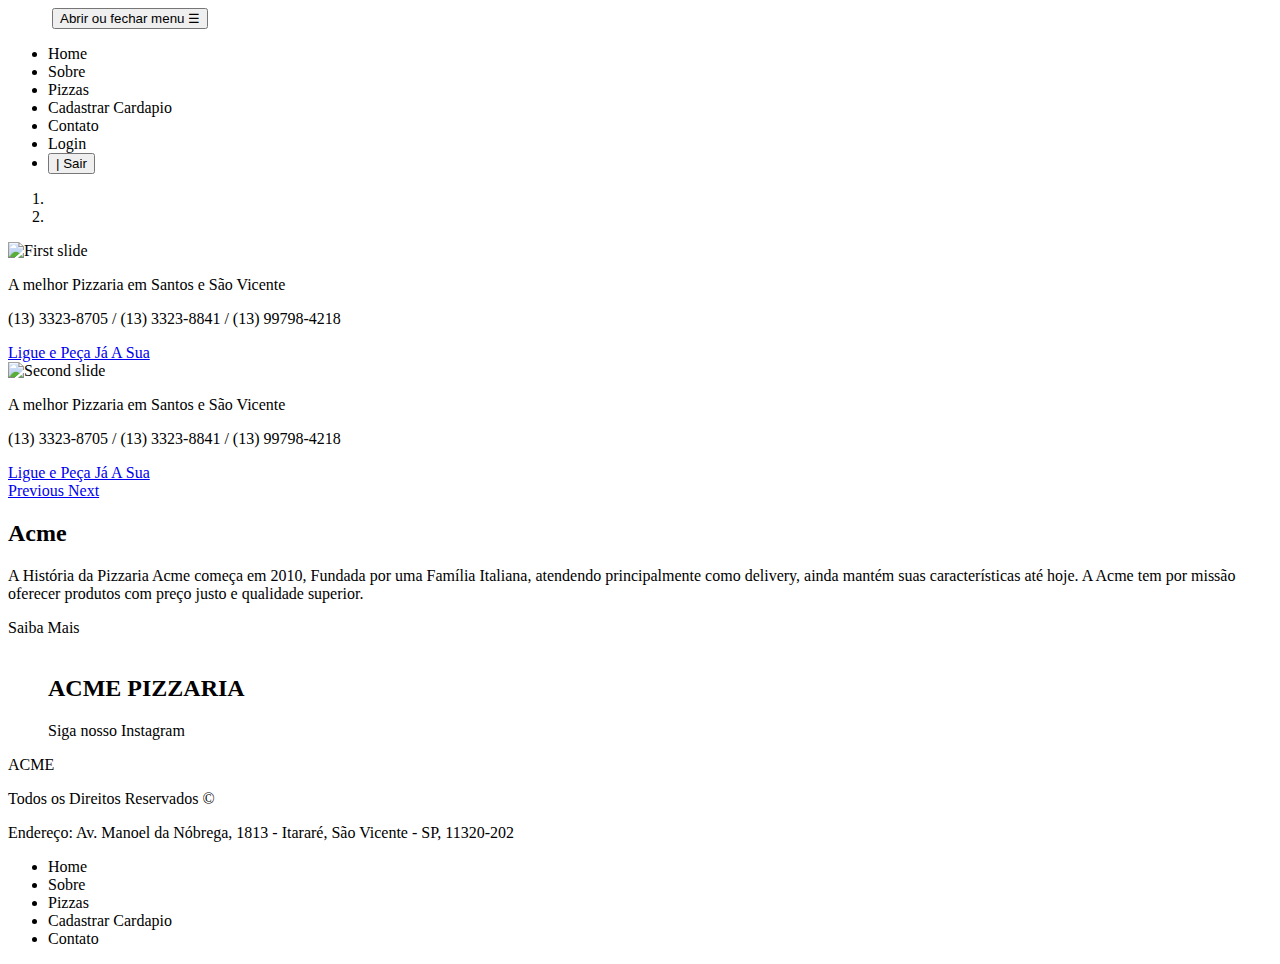
<file: lib/src/main/resources/templates/index.html>
<!DOCTYPE html>
<html xmlns:th="http://www.thymeleaf.org" lang="pt-br">

<head>
	<meta http-equiv="Content-Type" content="text/html; charset=UTF-8">
	<link th:href="@{../main.css}" rel="stylesheet">
	<link rel="stylesheet" href="https://stackpath.bootstrapcdn.com/bootstrap/4.1.3/css/bootstrap.min.css" integrity="sha384-MCw98/SFnGE8fJT3GXwEOngsV7Zt27NXFoaoApmYm81iuXoPkFOJwJ8ERdknLPMO" crossorigin="anonymous">
	<title>Home</title>
</head>

<body>
	<header>
	<nav class="navbar navbar-expand-lg fixed-top">
        <a class="navbar-brand col-3" href="#" ><img th:src="@{../logo.png}" style="width: 40px;"></a>
        <button class="navbar-toggler" type="button" data-toggle="collapse" data-target="#navbarNav" aria-controls="navbarNav" aria-expanded="false" aria-label="Toggle navigation">
          <span class="navbar-toggler-icon">
              <span class="sr-only">Abrir ou fechar menu</span> &#9776;
          </span>
        </button>
        <div class="collapse navbar-collapse" id="navbarNav">
          <ul class="navbar-nav">
            <li class="nav-item active"> <a  class="nav-link" th:href="@{/}">Home</a> </li>
				<li class="nav-item"> <a class="nav-link" th:href="@{/sobre}">Sobre</a> </li>
				<li class="nav-item"> <a class="nav-link" th:href="@{/pizzas}">Pizzas</a> </li>
				<li class="nav-item" th:if="${session.usuarioLogado}"> <a class="nav-link" th:href="@{/cardapio}">Cadastrar Cardapio</a> </li>
				<li class="nav-item"> <a class="nav-link" th:href="@{/contato}">Contato</a> </li>
				<li class="nav-item" th:if="${session.usuarioLogado == null}"> <a class="nav-link" th:href="@{/login}">Login</a> </li>
				<li class="nav-item">
					<a class="nav-link">
						<form th:if="${session.usuarioLogado}" method="post" action="/logout">
							<button type="submit">
								<span th:text="${session.usuarioLogado.nome}"></span>
								<span>| Sair</span>
							</button>
						</form>
					</a>
				</li>
          </ul>
        </div>
    </nav>
	</header>
	
	<div id="corouselHome" class="carousel slide d-none d-md-block" data-ride="carousel">
      <ol class="carousel-indicators">
        <li data-target="#corouselHome" data-slide-to="0" class="active"></li>
        <li data-target="#corouselHome" data-slide-to="1"></li>
      </ol>
      <div class="carousel-inner">
        <div class="carousel-item active">
          <img class="d-block w-100" th:src="@{../slide-1.jpg}" alt="First slide">
          	<div class="carousel-caption d-none d-md-block">
	            <p class="h5">A melhor Pizzaria em Santos e São Vicente</p>
		        <p class="carousel-text">(13) 3323-8705 / (13) 3323-8841 / (13) 99798-4218</p>
		        <a href="#" class="btn mb-5">Ligue e Peça Já A Sua</a>
          	</div>
        </div>
        <div class="carousel-item">
          <img class="d-block w-100" th:src="@{../slide-2.jpg}" alt="Second slide">
          	<div class="carousel-caption d-none d-md-block">
	            <p class="h5">A melhor Pizzaria em Santos e São Vicente</p>
	            <p class="carousel-text">(13) 3323-8705 / (13) 3323-8841 / (13) 99798-4218</p>
	            <a href="#" class="btn mb-5">Ligue e Peça Já A Sua</a>
          	</div>
        </div>
        
      </div>
      <a class="carousel-control-prev" href="#corouselHome" role="button" data-slide="prev">
        <span class="carousel-control-prev-icon" aria-hidden="true"></span>
        <span class="sr-only">Previous</span>
      </a>
      <a class="carousel-control-next" href="#corouselHome" role="button" data-slide="next">
        <span class="carousel-control-next-icon" aria-hidden="true"></span>
        <span class="sr-only">Next</span>
      </a>
    </div>
    
    <section class="section-content pt-5">
	    <div class="container">
	        <div class="row">
	            <article class="col-md-6 mb-3">
	                <h2 class="h3">Acme</h2>
                    <p>A História da Pizzaria Acme começa em 2010, Fundada por uma Família Italiana, atendendo principalmente como delivery, ainda mantém suas características até hoje.

A Acme tem por missão oferecer produtos com preço justo e qualidade superior.</p>            
                    <a th:href="@{/sobre}" class="btn btn-primary">Saiba Mais</a>
	            </article>
	            
	            <div class="col-md-6">
	                <img th:src="@{../section.jpg}">
	            </div>
	        </div>
	    </div>
	</section>
	
	<section class="section-quote">
	    <div class="container">
	        <div class="row">
	            <div class="col-10 offset-1">
                    <figure>                       
                        <h2>ACME PIZZARIA</h2>
                        <figcaption>
                            Siga nosso Instagram
                        </figcaption>
                        
	                </figure>
	            </div>
	        </div>
	    </div>
	</section>


<footer class="footer">
    <div class="container">
          <div class="row">
              <div class="col-md-3">
                <p class="logo-text">ACME</p> 
              </div>
              <div class="col-md-4">
                  <p>Todos os Direitos Reservados &copy;</p>
              </div>
              <div class="col-md-3">
                  <p>Endereço: Av. Manoel da Nóbrega, 1813 - Itararé, São Vicente - SP, 11320-202</p>
              </div>
              <div class="col-md-2">
                  <ul class="footer-links">
                       <li> <a th:href="@{/}">Home</a> </li>
				<li> <a th:href="@{/sobre}">Sobre</a> </li>
				<li> <a th:href="@{/pizzas}">Pizzas</a> </li>
				<li th:if="${session.usuarioLogado}"> <a th:href="@{/cardapio}">Cadastrar Cardapio</a> </li>
				<li> <a th:href="@{/contato}">Contato</a> </li>
                  </ul>
              </div>
        
        </div>
    </div>
</footer> 

 	<script src="https://code.jquery.com/jquery-3.3.1.slim.min.js" integrity="sha384-q8i/X+965DzO0rT7abK41JStQIAqVgRVzpbzo5smXKp4YfRvH+8abtTE1Pi6jizo" crossorigin="anonymous"></script>
	<script src="https://cdnjs.cloudflare.com/ajax/libs/popper.js/1.14.3/umd/popper.min.js" integrity="sha384-ZMP7rVo3mIykV+2+9J3UJ46jBk0WLaUAdn689aCwoqbBJiSnjAK/l8WvCWPIPm49" crossorigin="anonymous"></script>
	<script src="https://stackpath.bootstrapcdn.com/bootstrap/4.1.3/js/bootstrap.min.js" integrity="sha384-ChfqqxuZUCnJSK3+MXmPNIyE6ZbWh2IMqE241rYiqJxyMiZ6OW/JmZQ5stwEULTy" crossorigin="anonymous"></script>
</body>
</html>
</file>
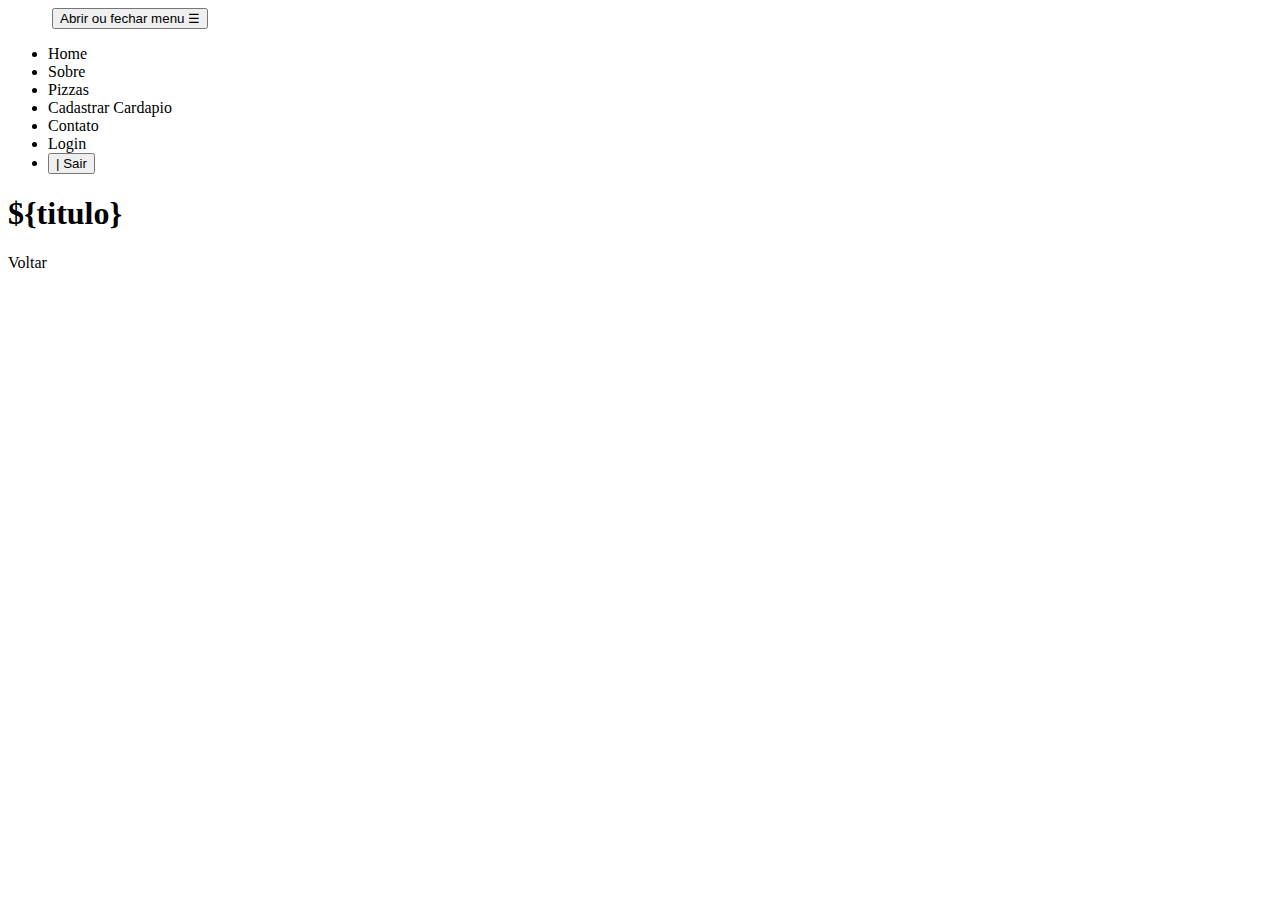
<file: lib/src/main/resources/templates/cardapiosucesso.html>
<!DOCTYPE HTML>
<html xmlns:th="http://www.thymeleaf.org">
<head>
    <title>Formulario</title>
    <meta http-equiv="Content-Type" content="text/html; charset=UTF-8" />
    <link th:href="@{../main.css}" rel="stylesheet">
	<link rel="stylesheet" href="https://stackpath.bootstrapcdn.com/bootstrap/4.1.3/css/bootstrap.min.css" integrity="sha384-MCw98/SFnGE8fJT3GXwEOngsV7Zt27NXFoaoApmYm81iuXoPkFOJwJ8ERdknLPMO" crossorigin="anonymous">
</head>
<body>
	<header>
	<nav class="navbar navbar-expand-lg fixed-top">
        <a class="navbar-brand col-3" href="#" ><img th:src="@{../logo.png}" style="width: 40px;"></a>
        <button class="navbar-toggler" type="button" data-toggle="collapse" data-target="#navbarNav" aria-controls="navbarNav" aria-expanded="false" aria-label="Toggle navigation">
          <span class="navbar-toggler-icon">
              <span class="sr-only">Abrir ou fechar menu</span> &#9776;
          </span>
        </button>
        <div class="collapse navbar-collapse" id="navbarNav">
          <ul class="navbar-nav">
            <li class="nav-item active"> <a  class="nav-link" th:href="@{/}">Home</a> </li>
				<li class="nav-item"> <a class="nav-link" th:href="@{/sobre}">Sobre</a> </li>
				<li class="nav-item"> <a class="nav-link" th:href="@{/pizzas}">Pizzas</a> </li>
				<li class="nav-item" th:if="${session.usuarioLogado}"> <a class="nav-link" th:href="@{/cardapio}">Cadastrar Cardapio</a> </li>
				<li class="nav-item"> <a class="nav-link" th:href="@{/contato}">Contato</a> </li>
				<li class="nav-item" th:if="${session.usuarioLogado == null}"> <a class="nav-link" th:href="@{/login}">Login</a> </li>
				<li class="nav-item">
					<a class="nav-link">
						<form th:if="${session.usuarioLogado}" method="post" action="/logout">
							<button type="submit">
								<span th:text="${session.usuarioLogado.nome}"></span>
								<span>| Sair</span>
							</button>
						</form>
					</a>
				</li>
          </ul>
        </div>
    </nav>
	</header>

	<div class="text-center">
	   <h1 class="mt-4" th:text="${titulo}">${titulo}</h1>
	   <div th:text="'Nome: ' + ${card.nome} "></div>
	   <div th:text="'Descrição: ' + ${card.descricao} "></div>
	   <div th:text="'Preço: ' + ${card.preco} "></div>
	   <a th:href="@{/cardapio}">Voltar</a>
   </div>
   
   <script src="https://code.jquery.com/jquery-3.3.1.slim.min.js" integrity="sha384-q8i/X+965DzO0rT7abK41JStQIAqVgRVzpbzo5smXKp4YfRvH+8abtTE1Pi6jizo" crossorigin="anonymous"></script>
	<script src="https://cdnjs.cloudflare.com/ajax/libs/popper.js/1.14.3/umd/popper.min.js" integrity="sha384-ZMP7rVo3mIykV+2+9J3UJ46jBk0WLaUAdn689aCwoqbBJiSnjAK/l8WvCWPIPm49" crossorigin="anonymous"></script>
	<script src="https://stackpath.bootstrapcdn.com/bootstrap/4.1.3/js/bootstrap.min.js" integrity="sha384-ChfqqxuZUCnJSK3+MXmPNIyE6ZbWh2IMqE241rYiqJxyMiZ6OW/JmZQ5stwEULTy" crossorigin="anonymous"></script>
</body>
</html>
</file>
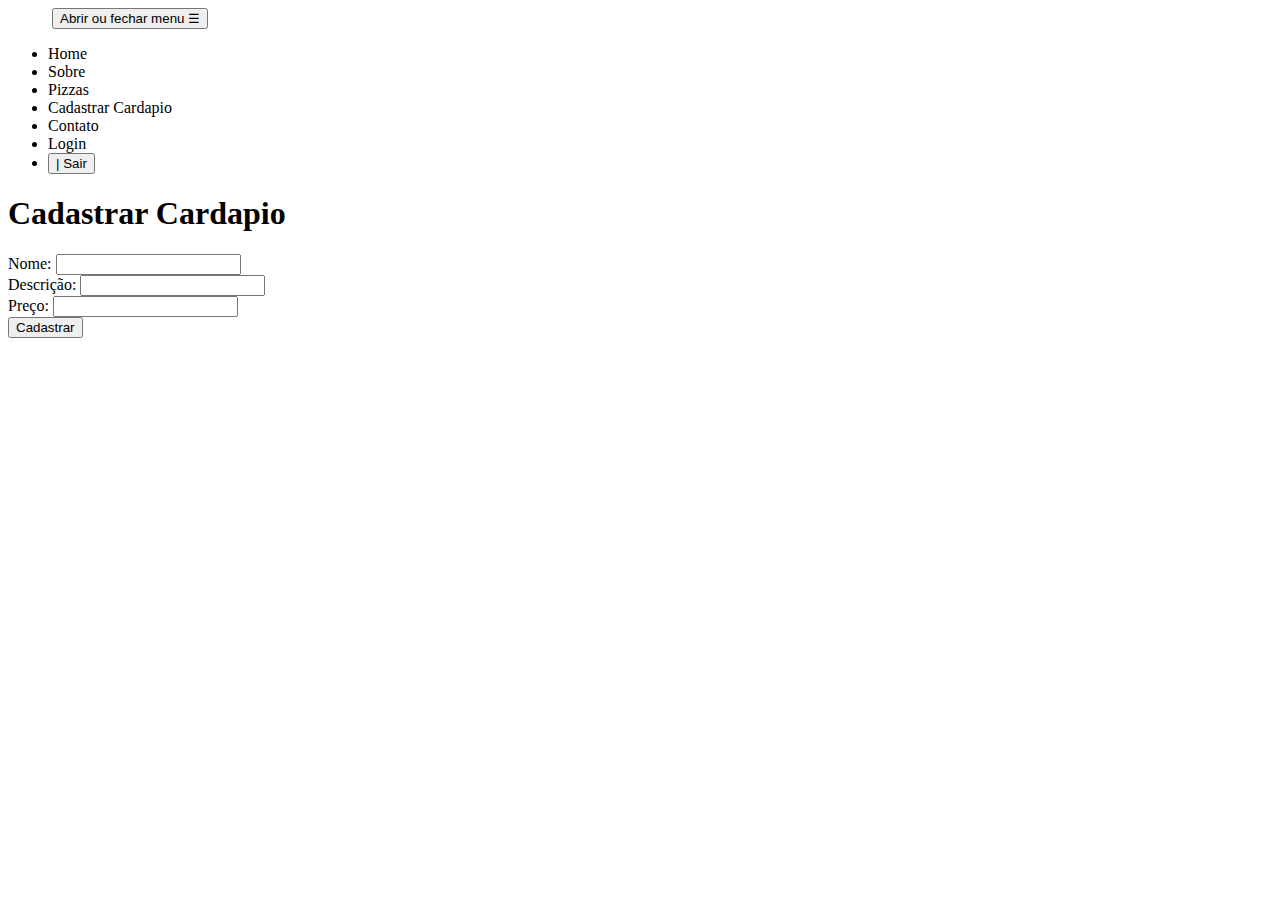
<file: lib/src/main/resources/templates/formcardapio.html>
<!DOCTYPE html>
<html xmlns:th="http://www.thymeleaf.org" lang="pt-br">

<head>
	<meta http-equiv="Content-Type" content="text/html; charset=UTF-8">
	<link th:href="@{../main.css}" rel="stylesheet">
	<link rel="stylesheet" href="https://stackpath.bootstrapcdn.com/bootstrap/4.1.3/css/bootstrap.min.css" integrity="sha384-MCw98/SFnGE8fJT3GXwEOngsV7Zt27NXFoaoApmYm81iuXoPkFOJwJ8ERdknLPMO" crossorigin="anonymous">
	<title>Cadastrar Cardapio</title>
</head>
<body>
	<header>
	<nav class="navbar navbar-expand-lg fixed-top">
        <a class="navbar-brand col-3" href="#" ><img th:src="@{../logo.png}" style="width: 40px;"></a>
        <button class="navbar-toggler" type="button" data-toggle="collapse" data-target="#navbarNav" aria-controls="navbarNav" aria-expanded="false" aria-label="Toggle navigation">
          <span class="navbar-toggler-icon">
              <span class="sr-only">Abrir ou fechar menu</span> &#9776;
          </span>
        </button>
        <div class="collapse navbar-collapse" id="navbarNav">
          <ul class="navbar-nav">
            <li class="nav-item active"> <a  class="nav-link" th:href="@{/}">Home</a> </li>
				<li class="nav-item"> <a class="nav-link" th:href="@{/sobre}">Sobre</a> </li>
				<li class="nav-item"> <a class="nav-link" th:href="@{/pizzas}">Pizzas</a> </li>
				<li class="nav-item" th:if="${session.usuarioLogado}"> <a class="nav-link" th:href="@{/cardapio}">Cadastrar Cardapio</a> </li>
				<li class="nav-item"> <a class="nav-link" th:href="@{/contato}">Contato</a> </li>
				<li class="nav-item" th:if="${session.usuarioLogado == null}"> <a class="nav-link" th:href="@{/login}">Login</a> </li>
				<li class="nav-item">
					<a class="nav-link">
						<form th:if="${session.usuarioLogado}" method="post" action="/logout">
							<button type="submit">
								<span th:text="${session.usuarioLogado.nome}"></span>
								<span>| Sair</span>
							</button>
						</form>
					</a>
				</li>
          </ul>
        </div>
    </nav>
	</header>


	<h1 class="text-center mt-3">Cadastrar Cardapio</h1>
	
	<section class="container-fluid mt-4">
		<section class="row justify-content-center">
			<section class="col-12 col-sm-8 col-md-5">
			    <form class="form-container" action="#" th:action="@{/cardapio}" th:object="${card}" method=post>
			    	<div class="form-group">
			    	Nome: 
			    	<input class="form-control" type="text" th:field="*{nome}">
			    	</div>
			    	<div class="form-group">
			    	Descrição: 
			    	<input class="form-control" type="text" th:field="*{descricao}">
			    	</div>
			    	<div class="form-group">
			    	Preço: 
			    		<input class="form-control" type="text" th:field="*{preco}">
			    	</div>
			    	<input class="btn btn-primary btn-block" type="submit" value="Cadastrar">
			    </form>
		    </section>
		</section>
	</section>
  
  <script src="https://code.jquery.com/jquery-3.3.1.slim.min.js" integrity="sha384-q8i/X+965DzO0rT7abK41JStQIAqVgRVzpbzo5smXKp4YfRvH+8abtTE1Pi6jizo" crossorigin="anonymous"></script>
	<script src="https://cdnjs.cloudflare.com/ajax/libs/popper.js/1.14.3/umd/popper.min.js" integrity="sha384-ZMP7rVo3mIykV+2+9J3UJ46jBk0WLaUAdn689aCwoqbBJiSnjAK/l8WvCWPIPm49" crossorigin="anonymous"></script>
	<script src="https://stackpath.bootstrapcdn.com/bootstrap/4.1.3/js/bootstrap.min.js" integrity="sha384-ChfqqxuZUCnJSK3+MXmPNIyE6ZbWh2IMqE241rYiqJxyMiZ6OW/JmZQ5stwEULTy" crossorigin="anonymous"></script>
</body>
</html>
</file>
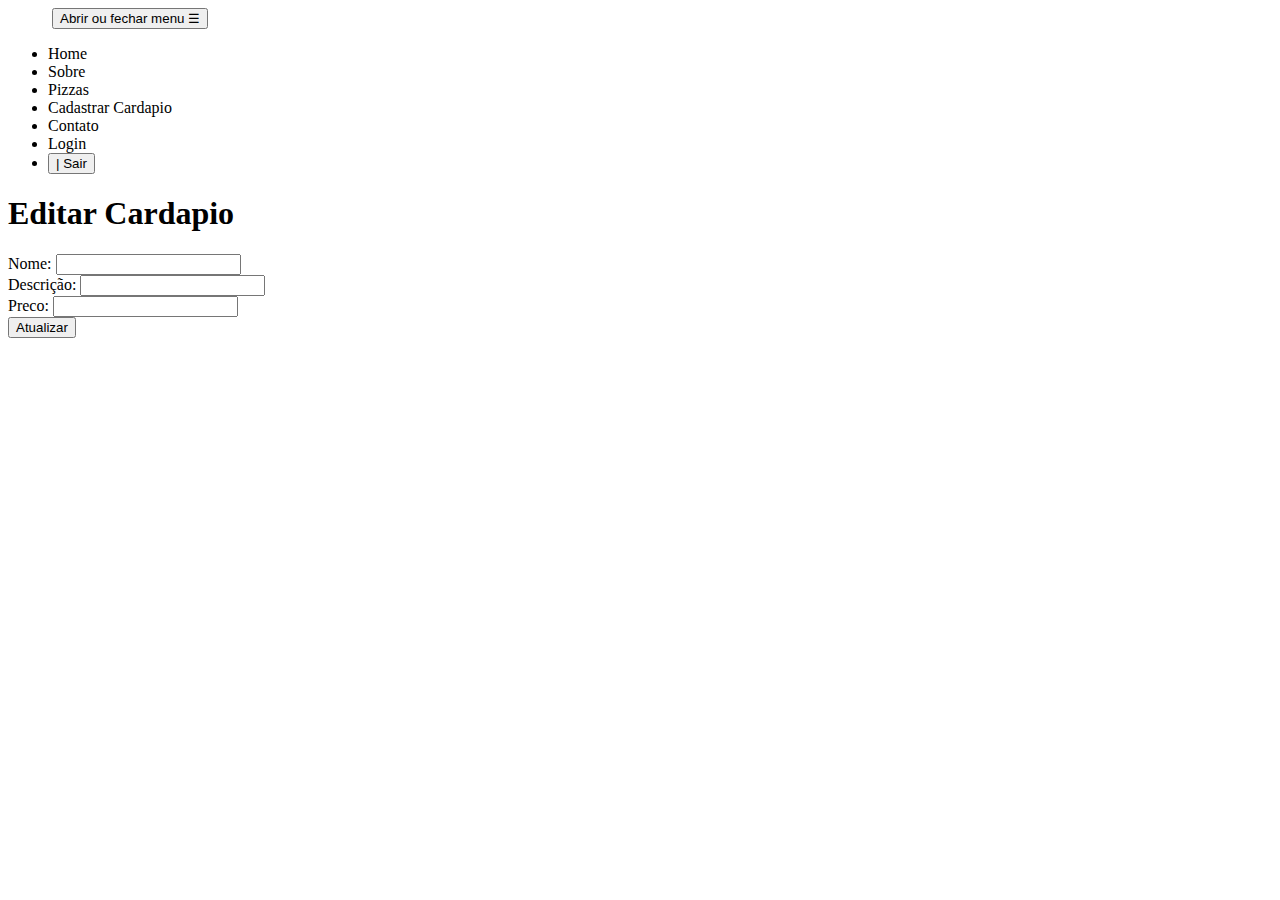
<file: lib/src/main/resources/templates/formcardapioupd.html>
<!DOCTYPE HTML>
<html xmlns:th="http://www.thymeleaf.org">
<head>
    <title>Editar Cardapio</title>
    <meta http-equiv="Content-Type" content="text/html; charset=UTF-8" />
    <link th:href="@{../main.css}" rel="stylesheet">
	<link rel="stylesheet" href="https://stackpath.bootstrapcdn.com/bootstrap/4.1.3/css/bootstrap.min.css" integrity="sha384-MCw98/SFnGE8fJT3GXwEOngsV7Zt27NXFoaoApmYm81iuXoPkFOJwJ8ERdknLPMO" crossorigin="anonymous">
</head>
<body>
	<header>
	<nav class="navbar navbar-expand-lg fixed-top">
        <a class="navbar-brand col-3" href="#" ><img th:src="@{../logo.png}" style="width: 40px;"></a>
        <button class="navbar-toggler" type="button" data-toggle="collapse" data-target="#navbarNav" aria-controls="navbarNav" aria-expanded="false" aria-label="Toggle navigation">
          <span class="navbar-toggler-icon">
              <span class="sr-only">Abrir ou fechar menu</span> &#9776;
          </span>
        </button>
        <div class="collapse navbar-collapse" id="navbarNav">
          <ul class="navbar-nav">
            <li class="nav-item active"> <a  class="nav-link" th:href="@{/}">Home</a> </li>
				<li class="nav-item"> <a class="nav-link" th:href="@{/sobre}">Sobre</a> </li>
				<li class="nav-item"> <a class="nav-link" th:href="@{/pizzas}">Pizzas</a> </li>
				<li class="nav-item" th:if="${session.usuarioLogado}"> <a class="nav-link" th:href="@{/cardapio}">Cadastrar Cardapio</a> </li>
				<li class="nav-item"> <a class="nav-link" th:href="@{/contato}">Contato</a> </li>
				<li class="nav-item" th:if="${session.usuarioLogado == null}"> <a class="nav-link" th:href="@{/login}">Login</a> </li>
				<li class="nav-item">
					<a class="nav-link">
						<form th:if="${session.usuarioLogado}" method="post" action="/logout">
							<button type="submit">
								<span th:text="${session.usuarioLogado.nome}"></span>
								<span>| Sair</span>
							</button>
						</form>
					</a>
				</li>
          </ul>
        </div>
    </nav>
	</header>

	<h1 class="text-center mt-3">Editar Cardapio</h1>

	<section class="container-fluid mt-4">
		<section class="row justify-content-center">
			<section class="col-12 col-sm-8 col-md-5">
			    <form class="form-container" action="#" th:action="@{'/upd/' + ${id}}" method=post>
			    	<div class="form-group">
			    	Nome: 
			    	<input class="form-control" type="text" th:field="${antigo.nome}">
			    	</div>
			    	<div class="form-group">
			    	Descrição: 
			    	<input class="form-control" type="text" th:field="${antigo.descricao}">
			    	</div>
			    	<div class="form-group">
			    	Preco:
			    	<input class="form-control" type="text" th:field="${antigo.preco}">
			    	</div>
			    	<input class="btn btn-primary btn-block" type="submit" value="Atualizar">
			    </form>
		    </section>
		</section>
	</section>
    
    <script src="https://code.jquery.com/jquery-3.3.1.slim.min.js" integrity="sha384-q8i/X+965DzO0rT7abK41JStQIAqVgRVzpbzo5smXKp4YfRvH+8abtTE1Pi6jizo" crossorigin="anonymous"></script>
	<script src="https://cdnjs.cloudflare.com/ajax/libs/popper.js/1.14.3/umd/popper.min.js" integrity="sha384-ZMP7rVo3mIykV+2+9J3UJ46jBk0WLaUAdn689aCwoqbBJiSnjAK/l8WvCWPIPm49" crossorigin="anonymous"></script>
	<script src="https://stackpath.bootstrapcdn.com/bootstrap/4.1.3/js/bootstrap.min.js" integrity="sha384-ChfqqxuZUCnJSK3+MXmPNIyE6ZbWh2IMqE241rYiqJxyMiZ6OW/JmZQ5stwEULTy" crossorigin="anonymous"></script>
</body>
</html>
</file>
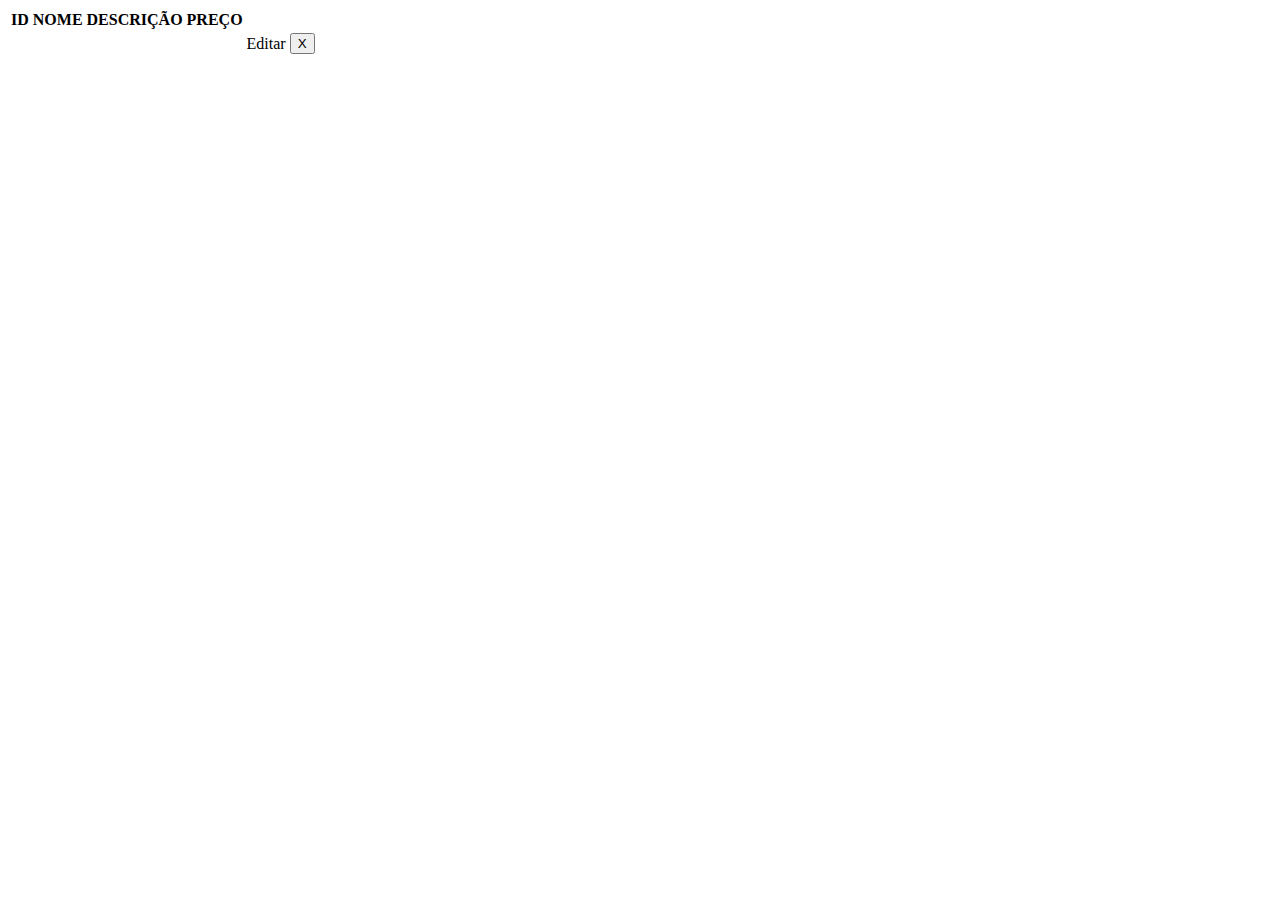
<file: lib/src/main/resources/templates/formlista.html>
<!DOCTYPE HTML>
<html xmlns:th="http://www.thymeleaf.org">
<head>
    <title>Lista Pizzas</title>
    <meta http-equiv="Content-Type" content="text/html; charset=UTF-8" />
</head>
<body>
    <table class="table table-striped table-primary">
    	<thead class="ttop">
        	<tr class="table-info">
            	<td><b>ID</b></td>
            	<td><b>NOME</b> </td>
            	<td><b>DESCRIÇÃO</b> </td>
            	<td><b>PREÇO</b> </td>
        	</tr>
    	</thead>
    	<tbody>
        	<tr th:each="card : ${pizzas}">
            	<td th:text="${card.id}"></td>
            	<td th:text="${card.nome}"></td>
            	<td th:text="${card.descricao}"></td>
            	<td th:text="${card.preco}"></td>
            	<td>
            		<a th:href="@{'upd/' + ${card.id}}">
            			Editar
            		</a>
            	</td>
            	<td> 
            		<form th:action="@{'apagar/' + ${card.id}}" method=post>
            			<input type="submit" value="X">
            		</form>
            	</td>
       		</tr>
     	</tbody>
    </table>
</body>
</html>
</file>
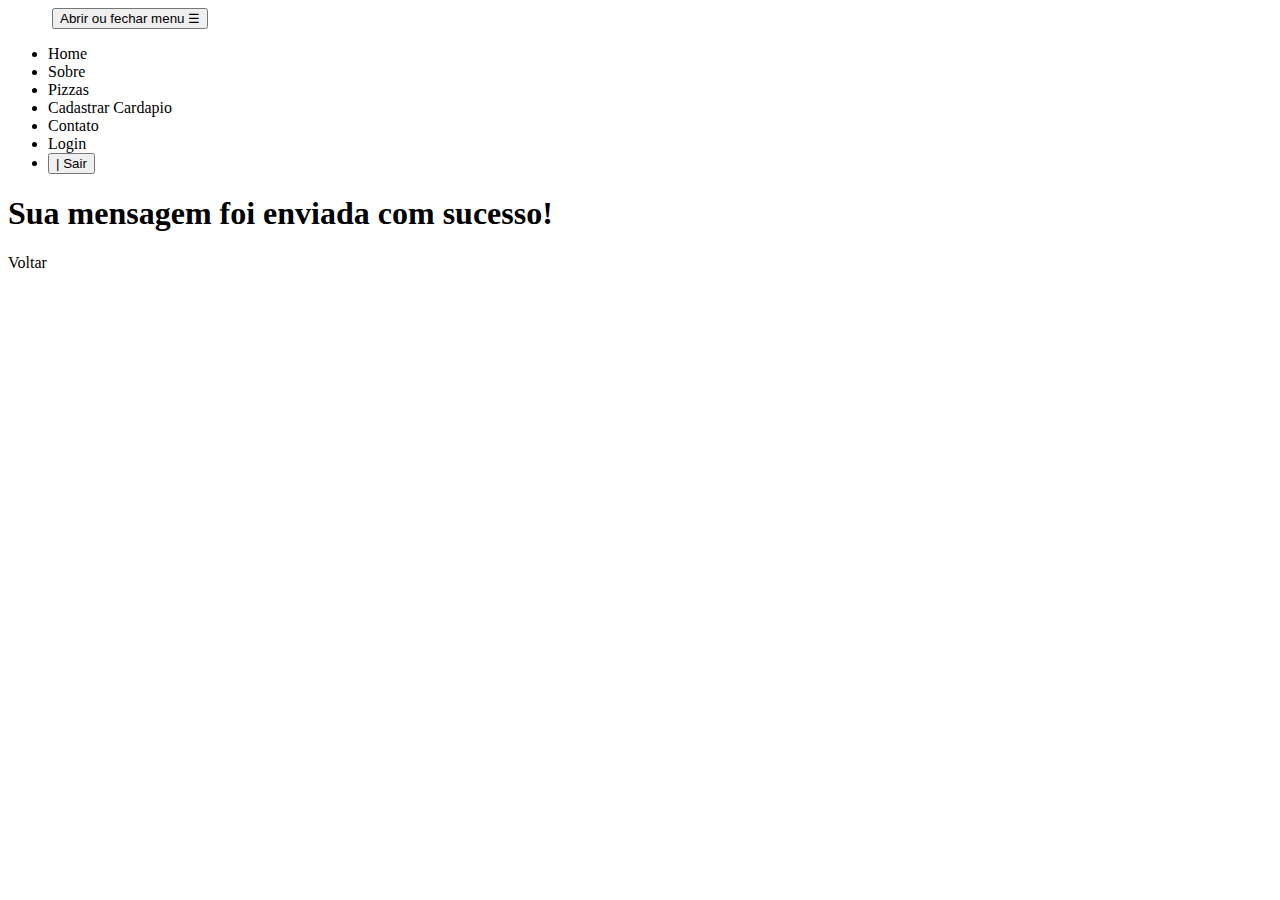
<file: lib/src/main/resources/templates/formsucesso.html>
<!DOCTYPE html>
<html xmlns:th="http://www.thymeleaf.org" lang="pt-br">
<head>
	<meta http-equiv="Content-Type" content="text/html; charset=UTF-8">
	<link th:href="@{../main.css}" rel="stylesheet">
	<link rel="stylesheet" href="https://stackpath.bootstrapcdn.com/bootstrap/4.1.3/css/bootstrap.min.css" integrity="sha384-MCw98/SFnGE8fJT3GXwEOngsV7Zt27NXFoaoApmYm81iuXoPkFOJwJ8ERdknLPMO" crossorigin="anonymous">
	<title>Sucesso</title>
</head>
<body>
	<header>
	<nav class="navbar navbar-expand-lg fixed-top">
        <a class="navbar-brand col-3" href="#" ><img th:src="@{../logo.png}" style="width: 40px;"></a>
        <button class="navbar-toggler" type="button" data-toggle="collapse" data-target="#navbarNav" aria-controls="navbarNav" aria-expanded="false" aria-label="Toggle navigation">
          <span class="navbar-toggler-icon">
              <span class="sr-only">Abrir ou fechar menu</span> &#9776;
          </span>
        </button>
        <div class="collapse navbar-collapse" id="navbarNav">
          <ul class="navbar-nav">
            <li class="nav-item active"> <a  class="nav-link" th:href="@{/}">Home</a> </li>
				<li class="nav-item"> <a class="nav-link" th:href="@{/sobre}">Sobre</a> </li>
				<li class="nav-item"> <a class="nav-link" th:href="@{/pizzas}">Pizzas</a> </li>
				<li class="nav-item" th:if="${session.usuarioLogado}"> <a class="nav-link" th:href="@{/cardapio}">Cadastrar Cardapio</a> </li>
				<li class="nav-item"> <a class="nav-link" th:href="@{/contato}">Contato</a> </li>
				<li class="nav-item" th:if="${session.usuarioLogado == null}"> <a class="nav-link" th:href="@{/login}">Login</a> </li>
				<li class="nav-item">
					<a class="nav-link">
						<form th:if="${session.usuarioLogado}" method="post" action="/logout">
							<button type="submit">
								<span th:text="${session.usuarioLogado.nome}"></span>
								<span>| Sair</span>
							</button>
						</form>
					</a>
				</li>
          </ul>
        </div>
    </nav>
	</header>
	
	<div class="text-center mt-4">
		<h1>Sua mensagem foi enviada com sucesso!</h1>
		
		<a th:href="@{/contato}">Voltar</a>
	</div>

	<script src="https://code.jquery.com/jquery-3.3.1.slim.min.js" integrity="sha384-q8i/X+965DzO0rT7abK41JStQIAqVgRVzpbzo5smXKp4YfRvH+8abtTE1Pi6jizo" crossorigin="anonymous"></script>
	<script src="https://cdnjs.cloudflare.com/ajax/libs/popper.js/1.14.3/umd/popper.min.js" integrity="sha384-ZMP7rVo3mIykV+2+9J3UJ46jBk0WLaUAdn689aCwoqbBJiSnjAK/l8WvCWPIPm49" crossorigin="anonymous"></script>
	<script src="https://stackpath.bootstrapcdn.com/bootstrap/4.1.3/js/bootstrap.min.js" integrity="sha384-ChfqqxuZUCnJSK3+MXmPNIyE6ZbWh2IMqE241rYiqJxyMiZ6OW/JmZQ5stwEULTy" crossorigin="anonymous"></script>

</body>
</html>
</file>
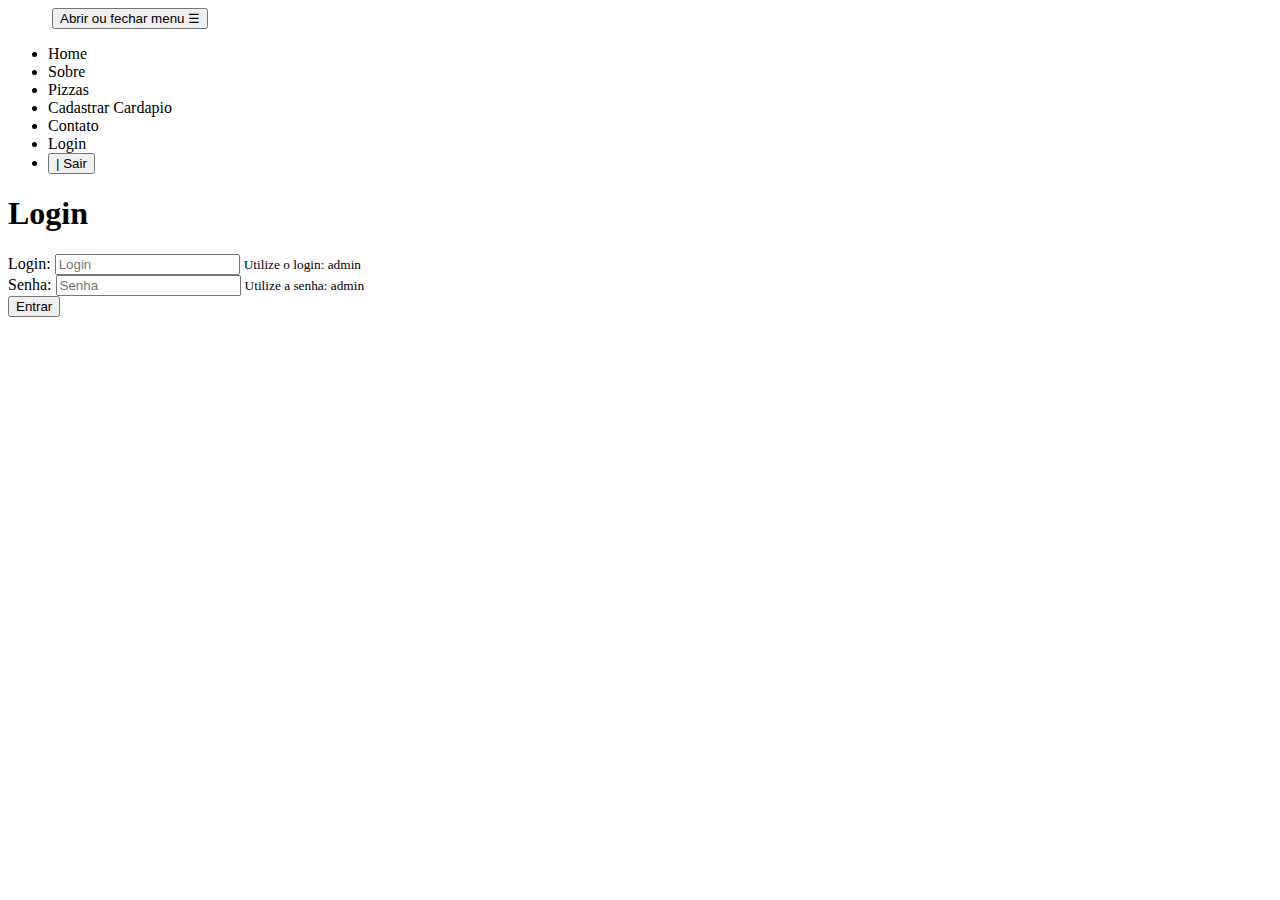
<file: lib/src/main/resources/templates/login.html>
<!DOCTYPE html>
<html xmlns:th="http://www.thymeleaf.org" lang="pt-br">

<head>
	<meta http-equiv="Content-Type" content="text/html; charset=UTF-8">
	<link th:href="@{../main.css}" rel="stylesheet">
	<link rel="stylesheet" href="https://stackpath.bootstrapcdn.com/bootstrap/4.1.3/css/bootstrap.min.css" integrity="sha384-MCw98/SFnGE8fJT3GXwEOngsV7Zt27NXFoaoApmYm81iuXoPkFOJwJ8ERdknLPMO" crossorigin="anonymous">
	<title>Login</title>
</head>

<body>
	<header>
	<nav class="navbar navbar-expand-lg fixed-top">
        <a class="navbar-brand col-3" href="#" ><img th:src="@{../logo.png}" style="width: 40px;"></a>
        <button class="navbar-toggler" type="button" data-toggle="collapse" data-target="#navbarNav" aria-controls="navbarNav" aria-expanded="false" aria-label="Toggle navigation">
          <span class="navbar-toggler-icon">
              <span class="sr-only">Abrir ou fechar menu</span> &#9776;
          </span>
        </button>
        <div class="collapse navbar-collapse" id="navbarNav">
          <ul class="navbar-nav">
            <li class="nav-item active"> <a  class="nav-link" th:href="@{/}">Home</a> </li>
				<li class="nav-item"> <a class="nav-link" th:href="@{/sobre}">Sobre</a> </li>
				<li class="nav-item"> <a class="nav-link" th:href="@{/pizzas}">Pizzas</a> </li>
				<li class="nav-item" th:if="${session.usuarioLogado}"> <a class="nav-link" th:href="@{/cardapio}">Cadastrar Cardapio</a> </li>
				<li class="nav-item"> <a class="nav-link" th:href="@{/contato}">Contato</a> </li>
				<li class="nav-item" th:if="${session.usuarioLogado == null}"> <a class="nav-link" th:href="@{/login}">Login</a> </li>
				<li class="nav-item">
					<a class="nav-link">
						<form th:if="${session.usuarioLogado}" method="post" action="/logout">
							<button type="submit">
								<span th:text="${session.usuarioLogado.nome}"></span>
								<span>| Sair</span>
							</button>
						</form>
					</a>
				</li>
          </ul>
        </div>
    </nav>
	</header>
	
	
	<h1 class="text-center mt-3">Login</h1>
	

	<section class="container-fluid mt-4">
		<section class="row justify-content-center">
			<section class="col-12 col-sm-8 col-md-5">
				<form method="post" class="form-container" action="/efetuarLogin" th:object="${usuario}">
					<div class="form-group">
						<label for="login">Login:</label>
						<input name="login" class="form-control" id="login" placeholder="Login">
						<small>Utilize o login: admin</small>
					</div>
					<div class="form-group">
						<label for="senha">Senha:</label>
						<input type="password" class="form-control" id="senha" name="senha" placeholder="Senha">
						<small>Utilize a senha: admin</small>
					</div>
					<button class="btn btn-primary btn-block">Entrar</button>
				</form>
			</section>
		</section>
	</section>

	
	<script src="https://code.jquery.com/jquery-3.3.1.slim.min.js" integrity="sha384-q8i/X+965DzO0rT7abK41JStQIAqVgRVzpbzo5smXKp4YfRvH+8abtTE1Pi6jizo" crossorigin="anonymous"></script>
	<script src="https://cdnjs.cloudflare.com/ajax/libs/popper.js/1.14.3/umd/popper.min.js" integrity="sha384-ZMP7rVo3mIykV+2+9J3UJ46jBk0WLaUAdn689aCwoqbBJiSnjAK/l8WvCWPIPm49" crossorigin="anonymous"></script>
	<script src="https://stackpath.bootstrapcdn.com/bootstrap/4.1.3/js/bootstrap.min.js" integrity="sha384-ChfqqxuZUCnJSK3+MXmPNIyE6ZbWh2IMqE241rYiqJxyMiZ6OW/JmZQ5stwEULTy" crossorigin="anonymous"></script>

</body>
</html>
</file>
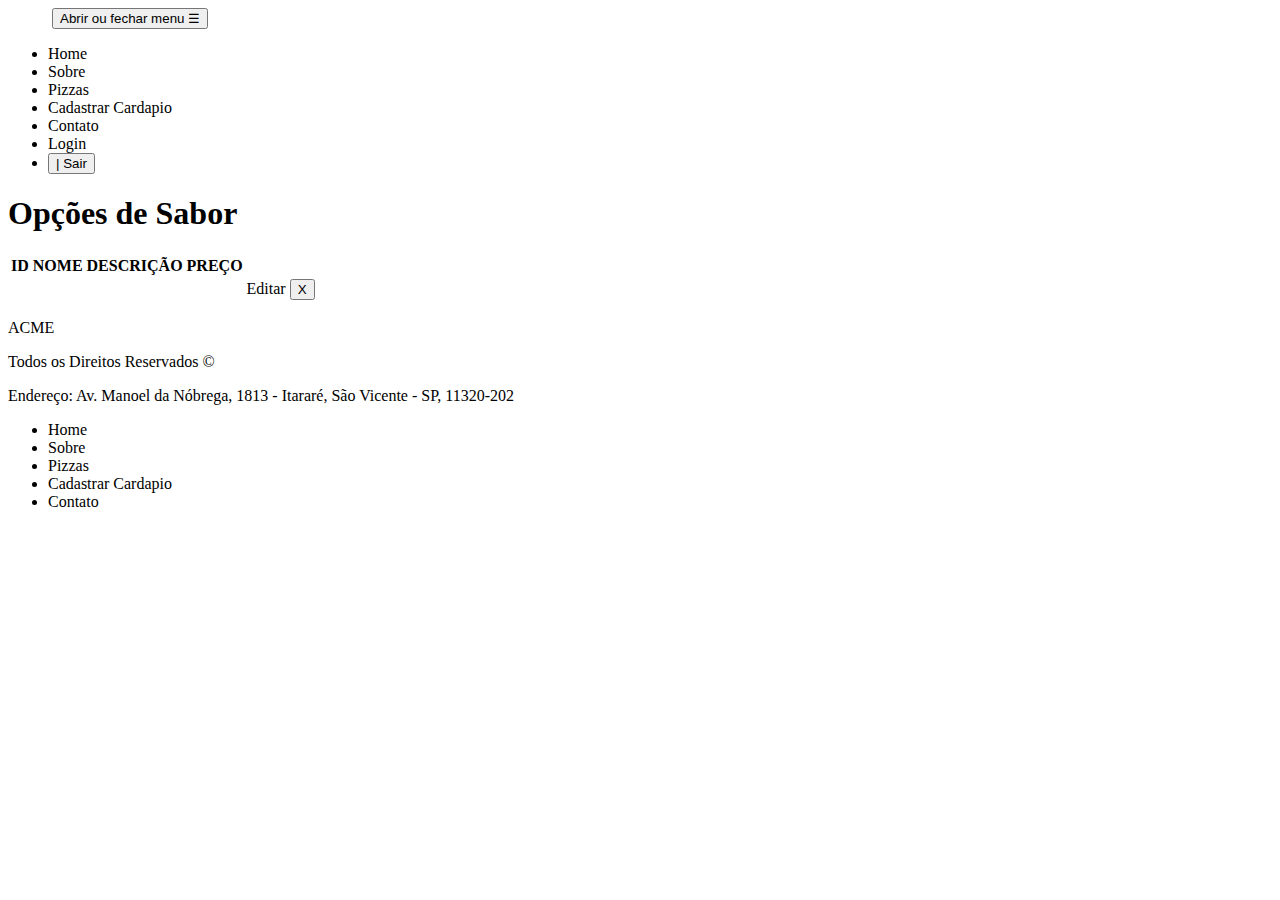
<file: lib/src/main/resources/templates/pizzas.html>
<!DOCTYPE html>
<html xmlns:th="http://www.thymeleaf.org" lang="pt-br">

<head>
	<meta http-equiv="Content-Type" content="text/html; charset=UTF-8">
	<link th:href="@{../main.css}" rel="stylesheet">
	<link rel="stylesheet" href="https://stackpath.bootstrapcdn.com/bootstrap/4.1.3/css/bootstrap.min.css" integrity="sha384-MCw98/SFnGE8fJT3GXwEOngsV7Zt27NXFoaoApmYm81iuXoPkFOJwJ8ERdknLPMO" crossorigin="anonymous">
	<title>Opções de Sabor</title>
</head>

<body>
	<header>
	<nav class="navbar navbar-expand-lg fixed-top">
        <a class="navbar-brand col-3" href="#" ><img th:src="@{../logo.png}" style="width: 40px;"></a>
        <button class="navbar-toggler" type="button" data-toggle="collapse" data-target="#navbarNav" aria-controls="navbarNav" aria-expanded="false" aria-label="Toggle navigation">
          <span class="navbar-toggler-icon">
              <span class="sr-only">Abrir ou fechar menu</span> &#9776;
          </span>
        </button>
        <div class="collapse navbar-collapse" id="navbarNav">
          <ul class="navbar-nav">
            <li class="nav-item active"> <a  class="nav-link" th:href="@{/}">Home</a> </li>
				<li class="nav-item"> <a class="nav-link" th:href="@{/sobre}">Sobre</a> </li>
				<li class="nav-item"> <a class="nav-link" th:href="@{/pizzas}">Pizzas</a> </li>
				<li class="nav-item" th:if="${session.usuarioLogado}"> <a class="nav-link" th:href="@{/cardapio}">Cadastrar Cardapio</a> </li>
				<li class="nav-item"> <a class="nav-link" th:href="@{/contato}">Contato</a> </li>
				<li class="nav-item" th:if="${session.usuarioLogado == null}"> <a class="nav-link" th:href="@{/login}">Login</a> </li>
				<li class="nav-item">
					<a class="nav-link">
						<form th:if="${session.usuarioLogado}" method="post" action="/logout">
							<button type="submit">
								<span th:text="${session.usuarioLogado.nome}"></span>
								<span>| Sair</span>
							</button>
						</form>
					</a>
				</li>
          </ul>
        </div>
    </nav>
	</header>
	
	<div class="container">
		<h1 class="text-center my-3">Opções de Sabor</h1>
	
	 <table class="table table-striped">
    	<thead>
        	<tr>
            	<td><b>ID</b></td>
            	<td><b>NOME</b> </td>
            	<td><b>DESCRIÇÃO</b> </td>
            	<td><b>PREÇO</b> </td>
        	</tr>
    	</thead>
    	<tbody>
        	<tr th:each="card : ${pizzas}">
            	<td th:text="${card.id}"></td>
            	<td th:text="${card.nome}"></td>
            	<td th:text="${card.descricao}"></td>
            	<td th:text="${card.preco}"></td>
            	<td th:if="${session.usuarioLogado != null}">
            		<a th:href="@{'upd/' + ${card.id}}">
            			Editar
            		</a>
            	</td>
            	<td th:if="${session.usuarioLogado != null}"> 
            		<form th:action="@{'apagar/' + ${card.id}}" method=post>
            			<input type="submit" value="X">
            		</form>
            	</td>
       		</tr>
     	</tbody>
    </table>
	</div>
    
    <footer class="footer">
	    <div class="container">
          <div class="row">
	              <div class="col-md-3">
	                <p class="logo-text">ACME</p> 
	              </div>
	              <div class="col-md-4">
	                  <p>Todos os Direitos Reservados &copy;</p>
	              </div>
	              <div class="col-md-3">
	                  <p>Endereço: Av. Manoel da Nóbrega, 1813 - Itararé, São Vicente - SP, 11320-202</p>
	              </div>
	              <div class="col-md-2">
	                  <ul class="footer-links">
	                       <li> <a th:href="@{/}">Home</a> </li>
					<li> <a th:href="@{/sobre}">Sobre</a> </li>
					<li> <a th:href="@{/pizzas}">Pizzas</a> </li>
					<li th:if="${session.usuarioLogado}"> <a th:href="@{/cardapio}">Cadastrar Cardapio</a> </li>
					<li> <a th:href="@{/contato}">Contato</a> </li>
	                  </ul>
	              </div>
	        </div>
	    </div>
	</footer> 
</body>
</html>
</file>
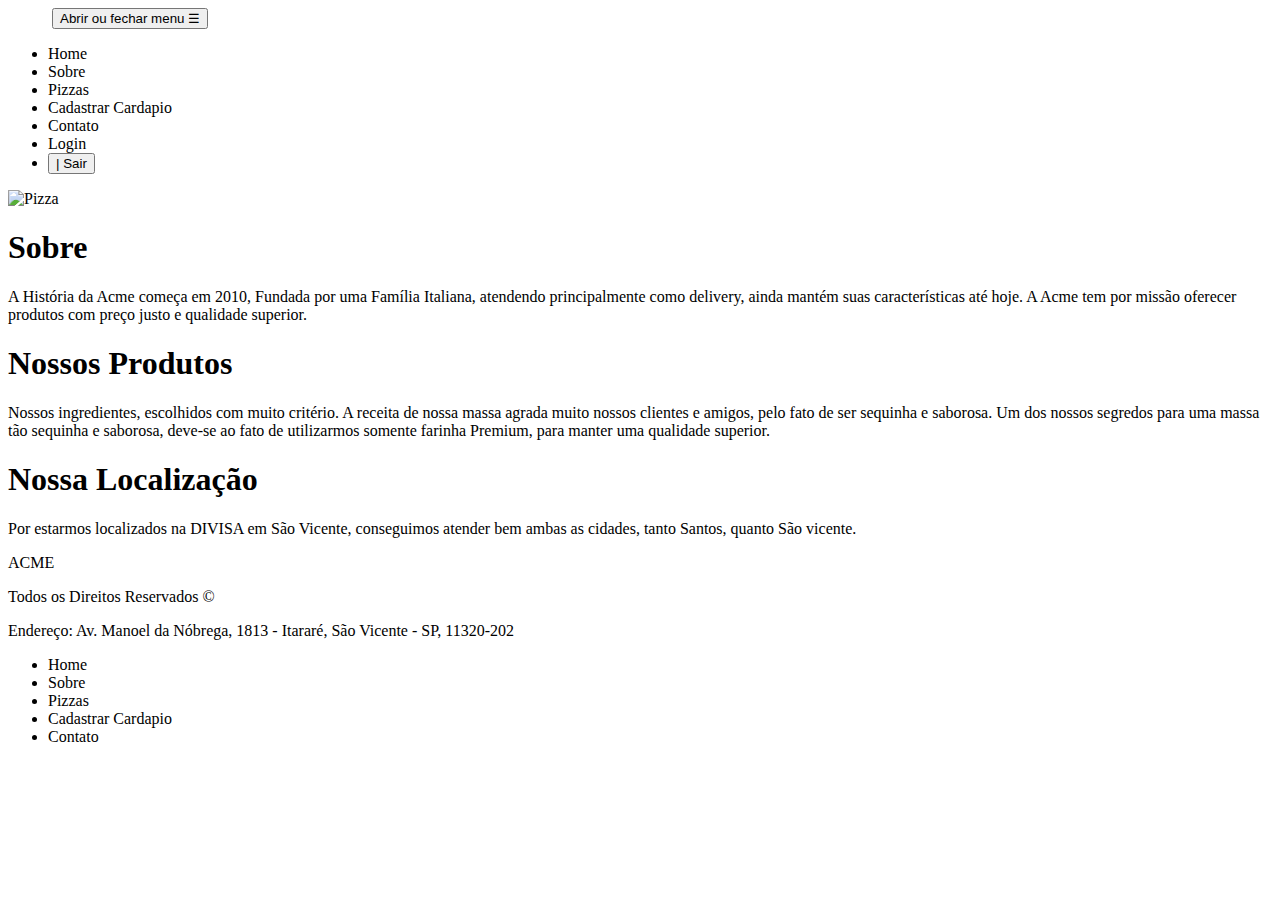
<file: lib/src/main/resources/templates/sobre.html>
<!DOCTYPE html>
<html xmlns:th="http://www.thymeleaf.org" lang="pt-br">

<head>
	<meta http-equiv="Content-Type" content="text/html; charset=UTF-8">
	<link th:href="@{../main.css}" rel="stylesheet">
	<link rel="stylesheet" href="https://stackpath.bootstrapcdn.com/bootstrap/4.1.3/css/bootstrap.min.css" integrity="sha384-MCw98/SFnGE8fJT3GXwEOngsV7Zt27NXFoaoApmYm81iuXoPkFOJwJ8ERdknLPMO" crossorigin="anonymous">
	<title>Sobre</title>
</head>

<body>
	<header>
	<nav class="navbar navbar-expand-lg fixed-top">
        <a class="navbar-brand col-3" href="#" ><img th:src="@{../logo.png}" style="width: 40px;"></a>
        <button class="navbar-toggler" type="button" data-toggle="collapse" data-target="#navbarNav" aria-controls="navbarNav" aria-expanded="false" aria-label="Toggle navigation">
          <span class="navbar-toggler-icon">
              <span class="sr-only">Abrir ou fechar menu</span> &#9776;
          </span>
        </button>
        <div class="collapse navbar-collapse" id="navbarNav">
          <ul class="navbar-nav">
            <li class="nav-item active"> <a  class="nav-link" th:href="@{/}">Home</a> </li>
				<li class="nav-item"> <a class="nav-link" th:href="@{/sobre}">Sobre</a> </li>
				<li class="nav-item"> <a class="nav-link" th:href="@{/pizzas}">Pizzas</a> </li>
				<li class="nav-item" th:if="${session.usuarioLogado}"> <a class="nav-link" th:href="@{/cardapio}">Cadastrar Cardapio</a> </li>
				<li class="nav-item"> <a class="nav-link" th:href="@{/contato}">Contato</a> </li>
				<li class="nav-item" th:if="${session.usuarioLogado == null}"> <a class="nav-link" th:href="@{/login}">Login</a> </li>
				<li class="nav-item">
					<a class="nav-link">
						<form th:if="${session.usuarioLogado}" method="post" action="/logout">
							<button type="submit">
								<span th:text="${session.usuarioLogado.nome}"></span>
								<span>| Sair</span>
							</button>
						</form>
					</a>
				</li>
          </ul>
        </div>
    </nav>
	</header>
	
	<img class="img-fluid mx-auto d-block" th:src="@{../sobreimg.jpg}" alt="Pizza">
	
	<div class="container">
		<h1 class="text-center my-3">Sobre</h1>
		<p>A História da Acme começa em 2010, Fundada por uma Família Italiana, atendendo principalmente como delivery, ainda mantém suas características até hoje.​ A Acme tem por missão oferecer produtos com preço justo e qualidade superior.</p>
		<h1 class="text-center my-3">Nossos Produtos</h1>
		<p>Nossos ingredientes, escolhidos com muito critério. A receita de nossa massa agrada muito nossos clientes e amigos, pelo fato de ser sequinha e saborosa. Um dos nossos segredos para uma massa tão sequinha e saborosa, deve-se ao fato de utilizarmos somente farinha Premium, para manter uma qualidade superior.</p>
		<h1 class="text-center my-3">Nossa Localização</h1>
		<p>Por estarmos localizados na DIVISA em São Vicente, conseguimos atender bem ambas as cidades, tanto Santos, quanto São vicente.</p>
	</div>
	
	<footer class="footer">
    <div class="container">
          <div class="row">
              <div class="col-md-3">
                <p class="logo-text">ACME</p> 
              </div>
              <div class="col-md-4">
                  <p>Todos os Direitos Reservados &copy;</p>
              </div>
              <div class="col-md-3">
                  <p>Endereço: Av. Manoel da Nóbrega, 1813 - Itararé, São Vicente - SP, 11320-202</p>
              </div>
              <div class="col-md-2">
                  <ul class="footer-links">
                       <li> <a th:href="@{/}">Home</a> </li>
				<li> <a th:href="@{/sobre}">Sobre</a> </li>
				<li> <a th:href="@{/pizzas}">Pizzas</a> </li>
				<li th:if="${session.usuarioLogado}"> <a th:href="@{/cardapio}">Cadastrar Cardapio</a> </li>
				<li> <a th:href="@{/contato}">Contato</a> </li>
                  </ul>
              </div>
        
        </div>
    </div>
</footer> 
	
	<script src="https://code.jquery.com/jquery-3.3.1.slim.min.js" integrity="sha384-q8i/X+965DzO0rT7abK41JStQIAqVgRVzpbzo5smXKp4YfRvH+8abtTE1Pi6jizo" crossorigin="anonymous"></script>
	<script src="https://cdnjs.cloudflare.com/ajax/libs/popper.js/1.14.3/umd/popper.min.js" integrity="sha384-ZMP7rVo3mIykV+2+9J3UJ46jBk0WLaUAdn689aCwoqbBJiSnjAK/l8WvCWPIPm49" crossorigin="anonymous"></script>
	<script src="https://stackpath.bootstrapcdn.com/bootstrap/4.1.3/js/bootstrap.min.js" integrity="sha384-ChfqqxuZUCnJSK3+MXmPNIyE6ZbWh2IMqE241rYiqJxyMiZ6OW/JmZQ5stwEULTy" crossorigin="anonymous"></script>
</body>
</html>
</file>
